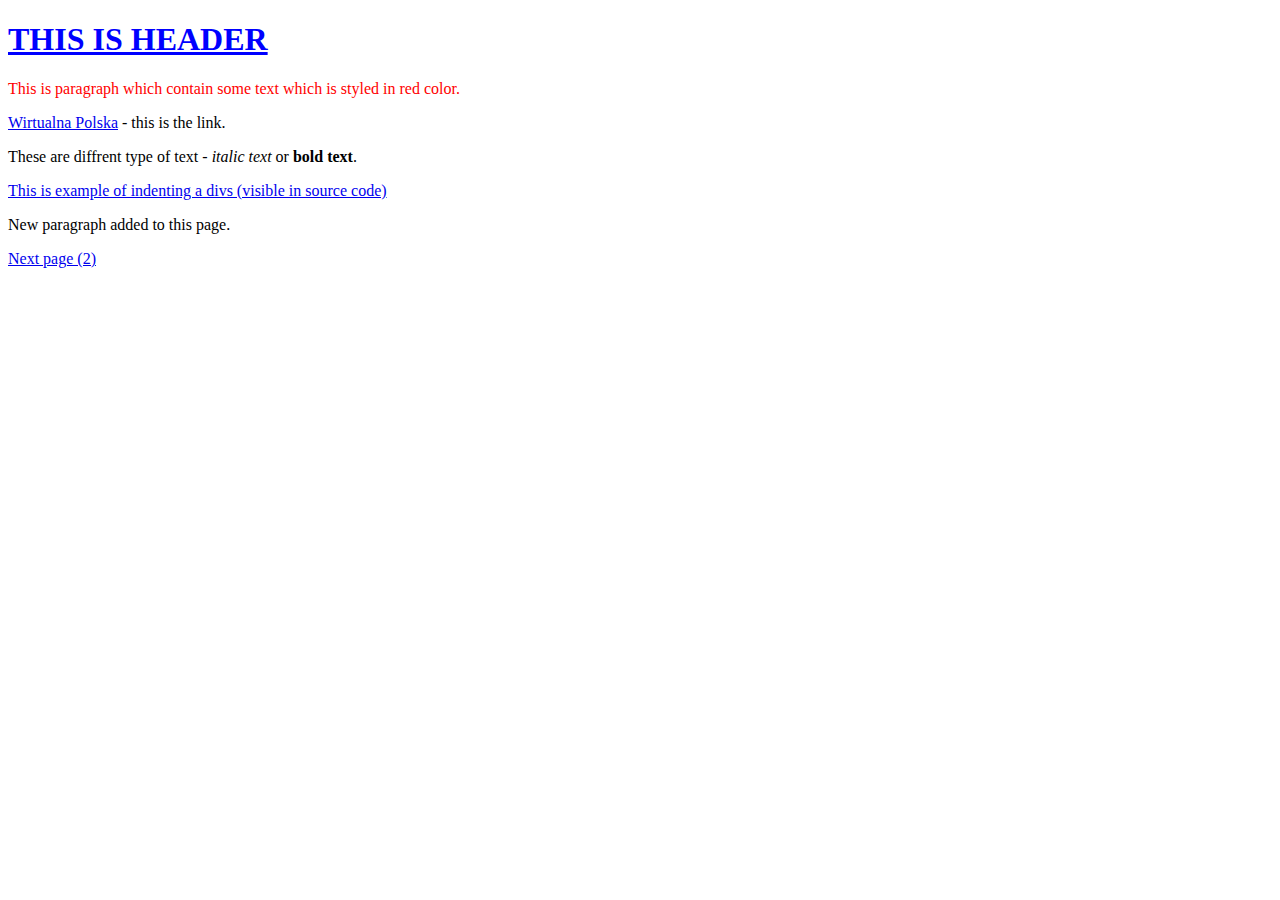
<file: index.htm>
<!DOCTYPE html>
<html lang="en">
<head>
    <meta charset="UTF-8">
    <meta http-equiv="X-UA-Compatible" content="IE=edge">
    <meta name="viewport" content="width=device-width, initial-scale=1.0">
    <meta name="keywords" content="html basics, html start, first html document">
    <meta name="description" content="Page with axamples of basic HTML tags and atributes">
    <link rel="stylesheet" type="text/css" href="css/main.css">   
    <title>First HTML Document</title>
</head>
<body>
    <h1>This is Header</h1>
    <p style="color: red">
        This is paragraph which contain some text which is styled in red color.
    </p>
    <p>
        <a href="https://wp.pl" target="blank">Wirtualna Polska</a> - this is the link.
    </p>
    <p>
        These are diffrent type of text - <em>italic text</em> or <strong>bold text</strong>.
    </p>

    <div>
        <div>
            <div>
                <div>
                    <div>
                        <a href="#">This is example of indenting a divs (visible in source code)</a>
                    </div>
                </div>
            </div>
        </div>
    </div>

    <p>
        New paragraph added to this page. 
    </p>

    <a href="second_page.html">Next page (2)</a>


</body>
</html>
</file>
<file: css/main.css>
h1{
    color: blue;
    text-decoration:underline;
    text-transform: uppercase;
}
</file>
